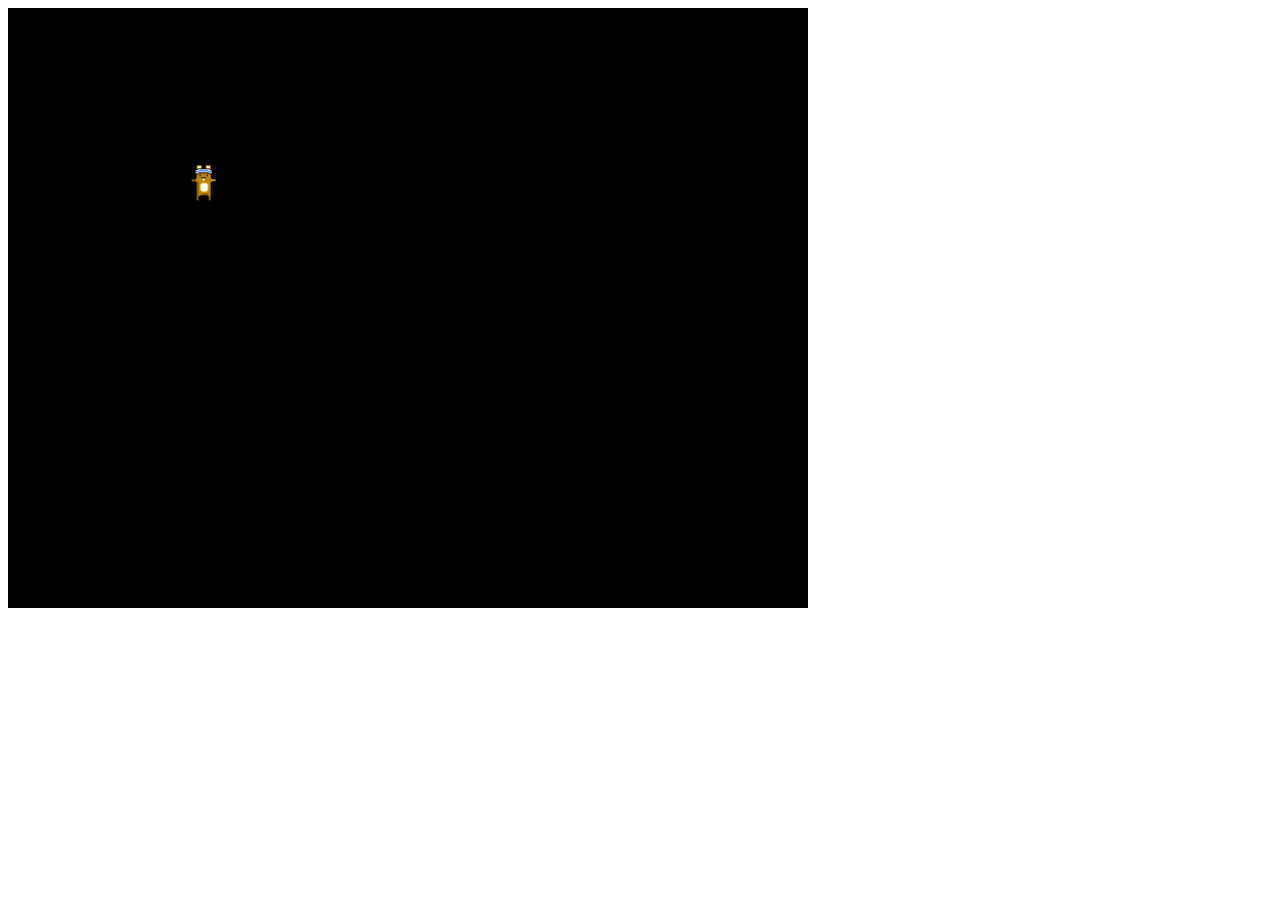
<file: pixi/index.html>
<!doctype html>

<html lang='en'>
  <head>
    <meta charset='utf-8'>
    <title>Velocity App</title>
  </head>
  <body>

    <script src='pixi.js'></script>
    <script src='script.js'></script>
    <script src='tween.js'></script>
  </body>
</html>
</file>
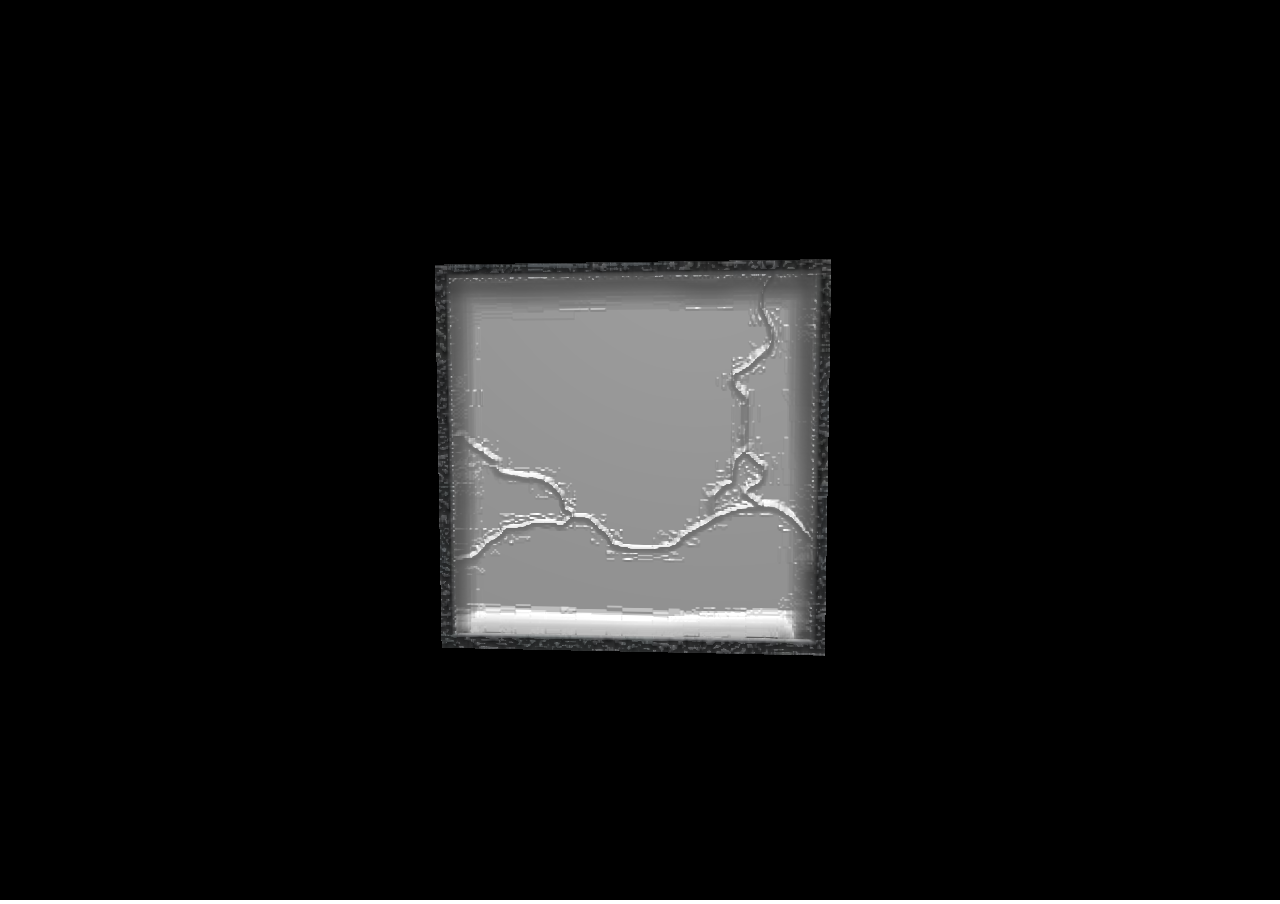
<file: three/index.html>
<!doctype html>

<html lang='en'>
  <head>
    <meta charset='utf-8'>
    <title>Velocity App</title>
    <style>
    body, html {
      padding: 0;
      margin: 0;
      overflow: hidden;
    }
    </style>
  </head>
  <body>

    <script src='three.js'></script>
    <script src='script.js'></script>
  </body>
</html>
</file>
